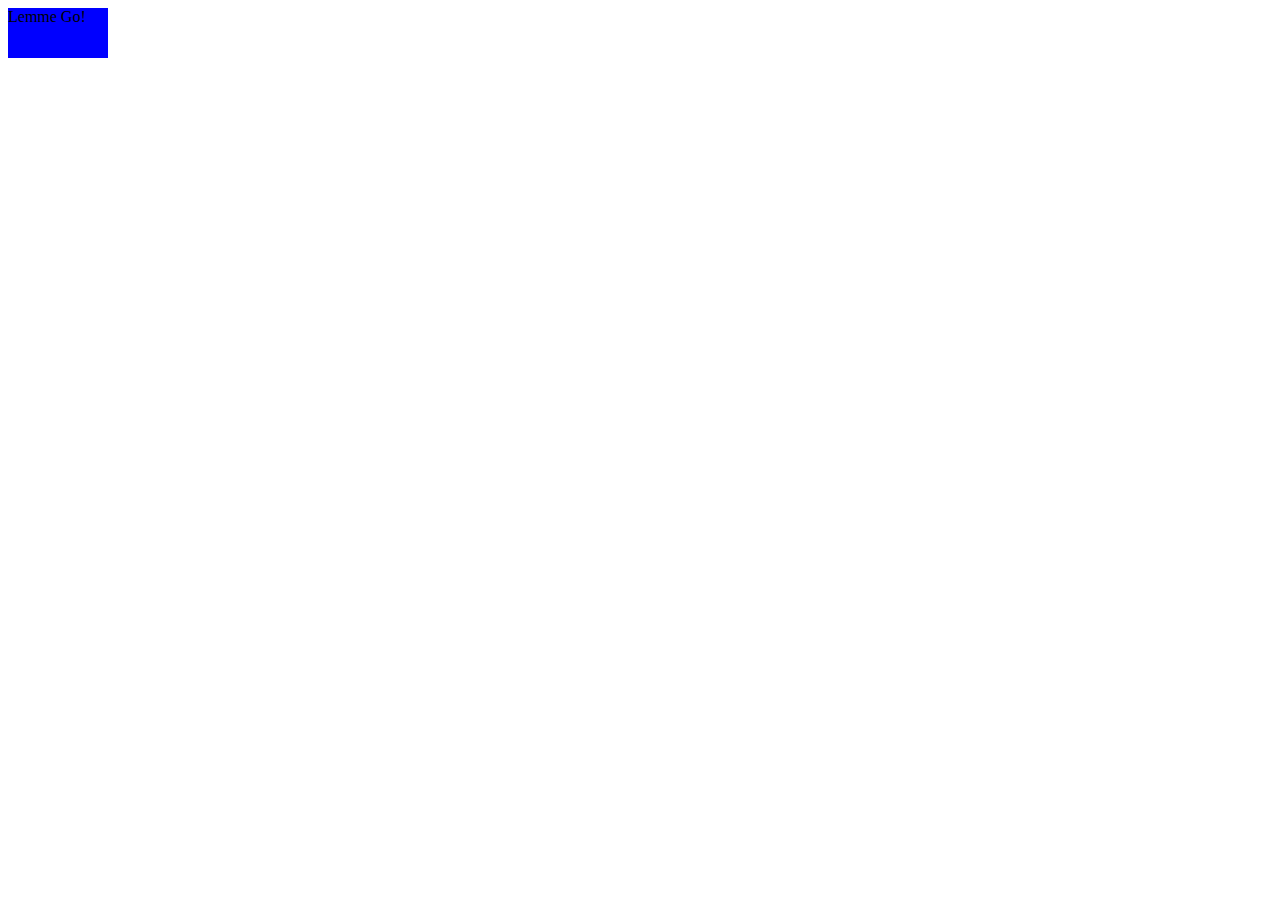
<file: index.html>
<!DOCTYPE html>
<html>
	<head>
		<title></title>
		<link rel="stylesheet" href="style.css" />
		<script src="script.js" type="text/javascript"></script>
	</head>
	<body>
		<!--Add your div here -->
		<div id="lets_go"></div>
	</body>
</html>
</file>
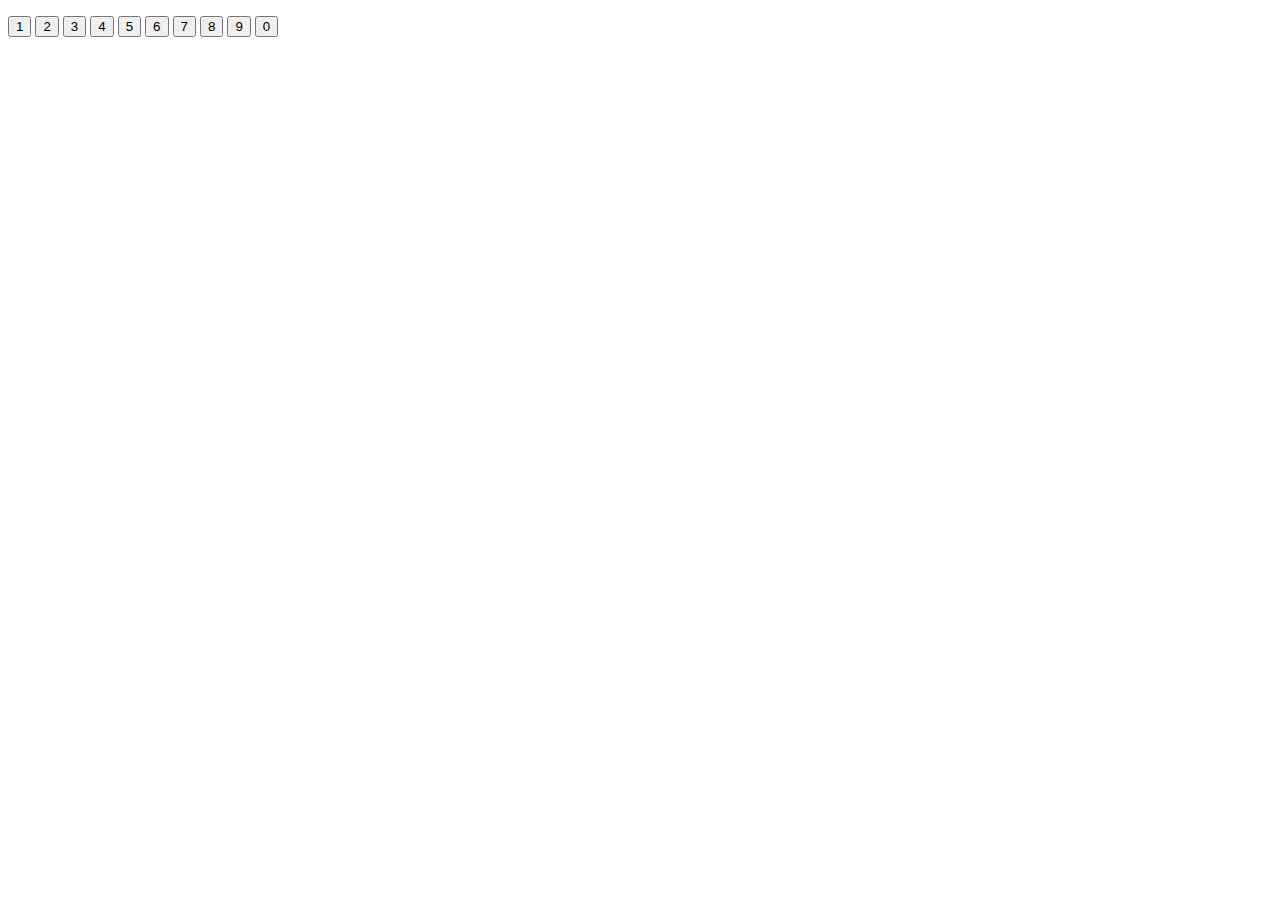
<file: calc.html>
<!DOCTYPE html>
<html>
   <body>
      <p id="demo"></p>
      <input type="button" id="myBtn" onclick="myFunction()" value="1">
      <input type="button" id="myBtn" onclick="myFunction()" value="2">
      <input type="button" id="myBtn" onclick="myFunction()" value="3">
      <input type="button" id="myBtn" onclick="myFunction()" value="4">
      <input type="button" id="myBtn" onclick="myFunction()" value="5">
      <input type="button" id="myBtn" onclick="myFunction()" value="6">
      <input type="button" id="myBtn" onclick="myFunction()" value="7">
      <input type="button" id="myBtn" onclick="myFunction()" value="8">
      <input type="button" id="myBtn" onclick="myFunction()" value="9">
      <input type="button" id="myBtn" onclick="myFunction()" value="0">
      <script>
         function myFunction() {
             var x = document.getElementById("myBtn").value;
             document.getElementById("demo").innerHTML = x;
         }
      </script>
   </body>
</html>
</file>
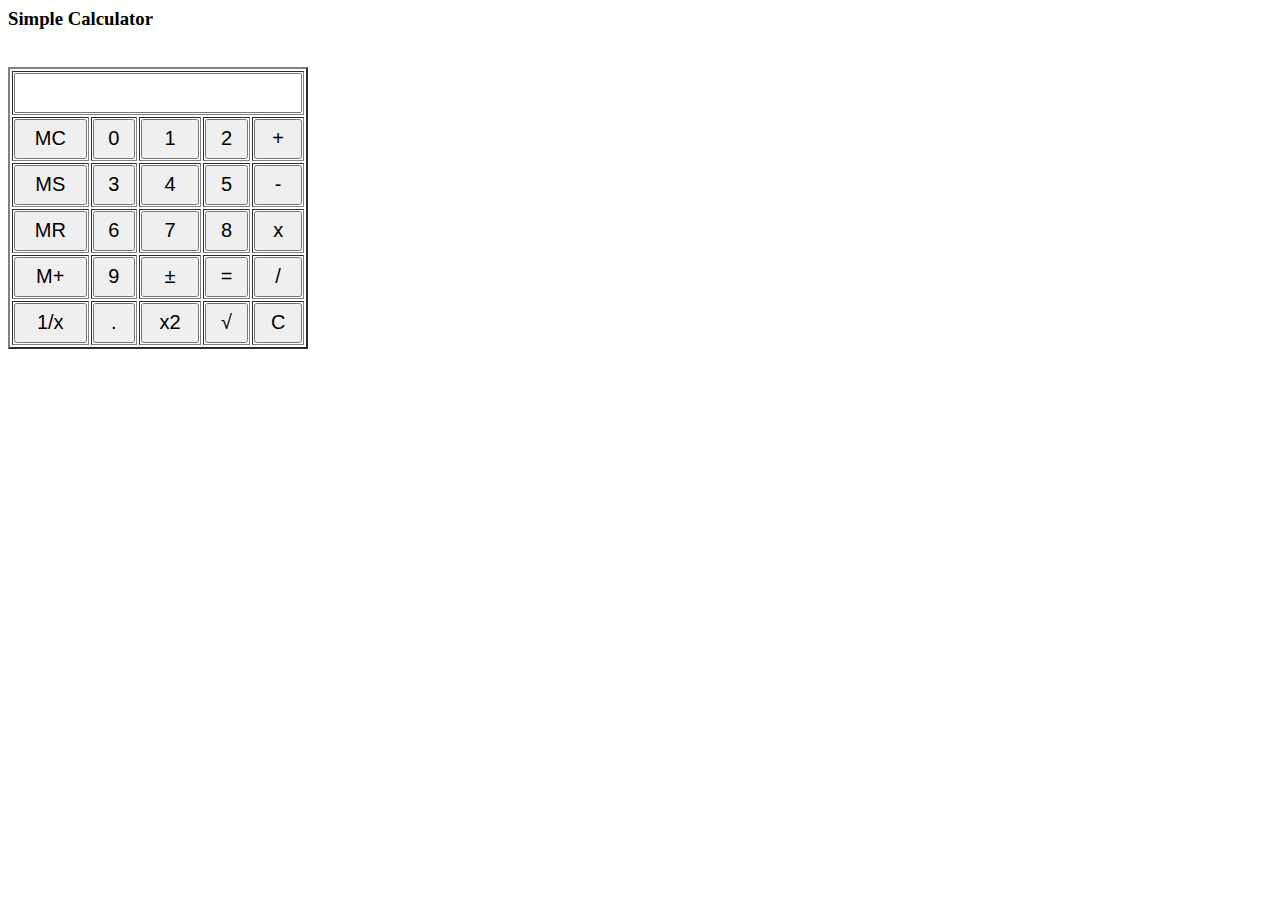
<file: Calculator.html>
<html>
<head></head>
<body>
<h3>Simple Calculator</h3>
<br/>
<style>
#calc{width:300px;height:250px;}
#btn{width:100%;height:40px;font-size:20px;}
</style>
<form Name="calc">
<table id="calc" border=2>
<tr>
<td colspan=5><input id="btn" name="display" onkeypress="return event.charCode >= 48 && event.charCode <= 57" type="text"></td>
<td style="display:none"><input name="M" type="number"></td>
</tr>
<tr>
<td><input id="btn" type=button value="MC" OnClick="calc.M.value=''"></td>
<td><input id="btn" type=button value="0" OnClick="calc.display.value+='0'"></td>
<td><input id="btn" type=button value="1" OnClick="calc.display.value+='1'"></td>
<td><input id="btn" type=button value="2" OnClick="calc.display.value+='2'"></td>
<td><input id="btn" type=button value="+" OnClick="calc.display.value+='+'"></td>
</tr>
<tr>
<td><input id="btn" type=button value="MS" OnClick="calc.M.value=calc.display.value"></td>
<td><input id="btn" type=button value="3" OnClick="calc.display.value+='3'"></td>
<td><input id="btn" type=button value="4" OnClick="calc.display.value+='4'"></td>
<td><input id="btn" type=button value="5" OnClick="calc.display.value+='5'"></td>
<td><input id="btn" type=button value="-" OnClick="calc.display.value+='-'"></td>
</tr>
<tr>
<td><input id="btn" type=button value="MR" OnClick="calc.display.value=calc.M.value"></td>
<td><input id="btn" type=button value="6" OnClick="calc.display.value+='6'"></td>
<td><input id="btn" type=button value="7" OnClick="calc.display.value+='7'"></td>
<td><input id="btn" type=button value="8" OnClick="calc.display.value+='8'"></td>
<td><input id="btn" type=button value="x" OnClick="calc.display.value+='*'"></td>
</tr>
<tr>
<td><input id="btn" type=button value="M+" OnClick="calc.M.value=(Number(calc.M.value))+(Number(calc.display.value))"></td>
<td><input id="btn" type=button value="9" OnClick="calc.display.value+='9'"></td>
<td><input id="btn" type=button value="±" 

OnClick="calc.display.value=(calc.display.value==Math.abs(calc.display.value)?-(calc.display.value):Math.abs(calc.display.value))">

</td>
<td><input id="btn" type=button value="=" OnClick="calc.display.value=eval(calc.display.value)"></td>
<td><input id="btn" type=button value="/" OnClick="calc.display.value+='/'"></td>
</tr>
<tr>
<td><input id="btn" type=button value="1/x" OnClick="calc.display.value=1/calc.display.value"></td>
<td><input id="btn" type=button value="." OnClick="calc.display.value+='.'"></td>
<td><input id="btn" type=button value="x2" OnClick="calc.display.value=Math.pow(calc.display.value,2)"></td>
<td><input id="btn" type=button value="√" OnClick="calc.display.value=Math.sqrt(calc.display.value)"></td>
<td><input id="btn" type=button value="C" OnClick="calc.display.value=''"></td>
</tr>
</table>
</form>
</body>
</html>
</file>
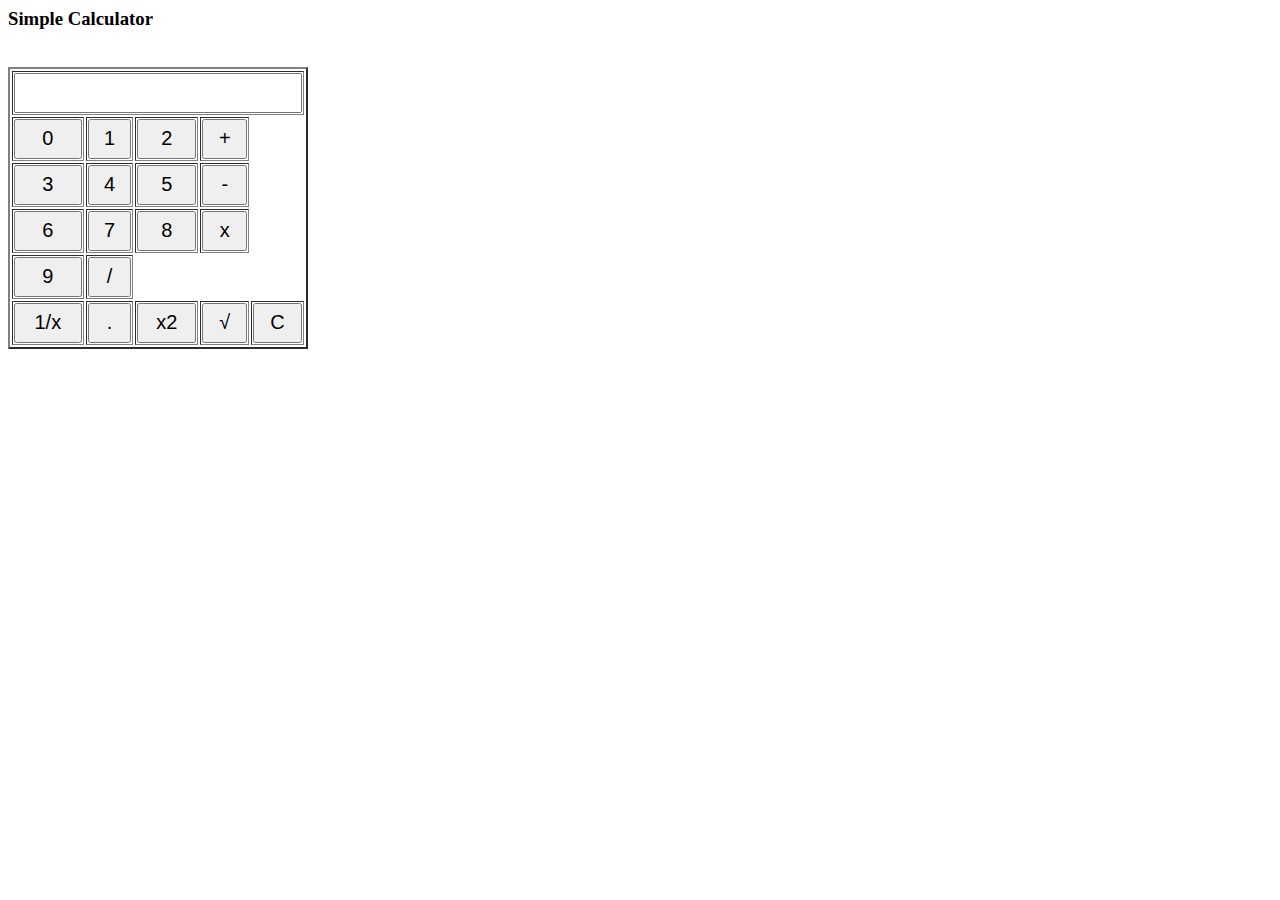
<file: Calculator2.html>
<!-- saved from url=(0087)file:///C:/Users/Manikandan/Desktop/Narayanan.K/My%20project/Calculator/Calculator.html -->
<html><head><meta http-equiv="Content-Type" content="text/html; charset=UTF-8"></head>
<body>
<h3>Simple Calculator</h3>
<br>
<style>
#calc{width:300px;height:250px;}
#btn{width:100%;height:40px;font-size:20px;}
</style>
<form name="calc">
<table id="calc" border="2">
<tbody><tr>
<td colspan="5"><input id="btn" name="display" onkeypress="return event.charCode &gt;= 48 &amp;&amp; event.charCode &lt;= 57" type="text"></td>
<td style="display:none"><input name="M" type="number"></td>
</tr>
<tr>

<td><input id="btn" type="button" value="0" onclick="calc.display.value+=&#39;0&#39;"></td>
<td><input id="btn" type="button" value="1" onclick="calc.display.value+=&#39;1&#39;"></td>
<td><input id="btn" type="button" value="2" onclick="calc.display.value+=&#39;2&#39;"></td>
<td><input id="btn" type="button" value="+" onclick="calc.display.value+=&#39;+&#39;"></td>
</tr>
<tr>

<td><input id="btn" type="button" value="3" onclick="calc.display.value+=&#39;3&#39;"></td>
<td><input id="btn" type="button" value="4" onclick="calc.display.value+=&#39;4&#39;"></td>
<td><input id="btn" type="button" value="5" onclick="calc.display.value+=&#39;5&#39;"></td>
<td><input id="btn" type="button" value="-" onclick="calc.display.value+=&#39;-&#39;"></td>
</tr>
<tr>

<td><input id="btn" type="button" value="6" onclick="calc.display.value+=&#39;6&#39;"></td>
<td><input id="btn" type="button" value="7" onclick="calc.display.value+=&#39;7&#39;"></td>
<td><input id="btn" type="button" value="8" onclick="calc.display.value+=&#39;8&#39;"></td>
<td><input id="btn" type="button" value="x" onclick="calc.display.value+=&#39;*&#39;"></td>
</tr>
<tr>

<td><input id="btn" type="button" value="9" onclick="calc.display.value+=&#39;9&#39;"></td>


<td><input id="btn" type="button" value="/" onclick="calc.display.value+=&#39;/&#39;"></td>
</tr>
<tr>
<td><input id="btn" type="button" value="1/x" onclick="calc.display.value=1/calc.display.value"></td>
<td><input id="btn" type="button" value="." onclick="calc.display.value+=&#39;.&#39;"></td>
<td><input id="btn" type="button" value="x2" onclick="calc.display.value=Math.pow(calc.display.value,2)"></td>
<td><input id="btn" type="button" value="√" onclick="calc.display.value=Math.sqrt(calc.display.value)"></td>
<td><input id="btn" type="button" value="C" onclick="calc.display.value=&#39;&#39;"></td>
</tr>
</tbody></table>
</form>

</body></html>
</file>
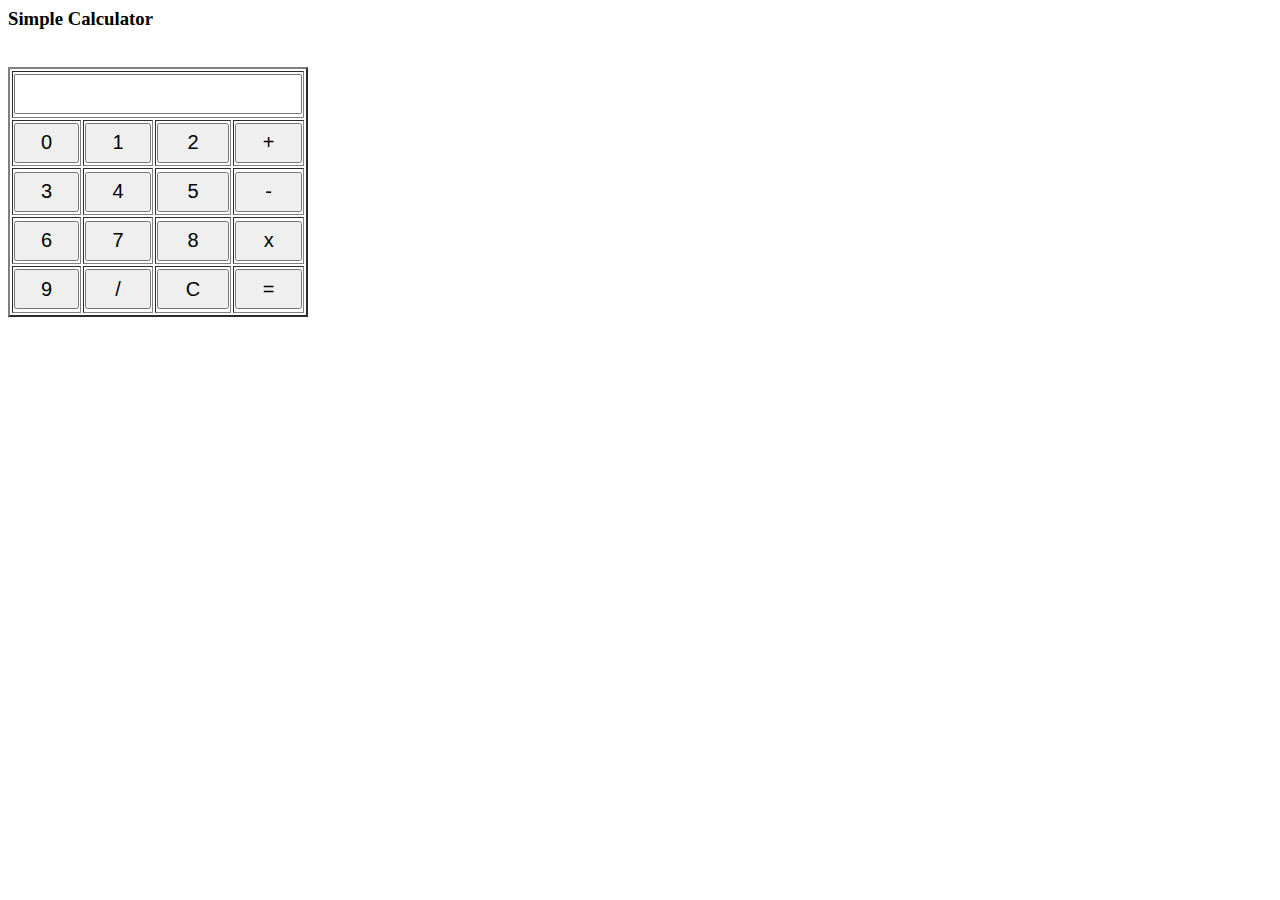
<file: Calculator3.html>
<html>
<head>
<meta http-equiv="Content-Type" content="text/html; charset=UTF-8"></head>
<body>
<h3>Simple Calculator</h3>
<br>
<style>
#calc{width:300px;height:250px;}
#btn{width:100%;height:40px;font-size:20px;}
</style>
<form name="calc">
<table id="calc" border="2">
<tbody><tr>
<td colspan="5"><input id="btn" name="display" onkeypress="return event.charCode &gt;= 48 &amp;&amp; event.charCode &lt;= 57" type="text"></td>
<td style="display:none"><input name="M" type="number"></td>
</tr>
<tr>

<td><input id="btn" type="button" value="0" onclick="calc.display.value+=&#39;0&#39;"></td>
<td><input id="btn" type="button" value="1" onclick="calc.display.value+=&#39;1&#39;"></td>
<td><input id="btn" type="button" value="2" onclick="calc.display.value+=&#39;2&#39;"></td>
<td><input id="btn" type="button" value="+" onclick="calc.display.value+=&#39;+&#39;"></td>
</tr>
<tr>

<td><input id="btn" type="button" value="3" onclick="calc.display.value+=&#39;3&#39;"></td>
<td><input id="btn" type="button" value="4" onclick="calc.display.value+=&#39;4&#39;"></td>
<td><input id="btn" type="button" value="5" onclick="calc.display.value+=&#39;5&#39;"></td>
<td><input id="btn" type="button" value="-" onclick="calc.display.value+=&#39;-&#39;"></td>
</tr>
<tr>

<td><input id="btn" type="button" value="6" onclick="calc.display.value+=&#39;6&#39;"></td>
<td><input id="btn" type="button" value="7" onclick="calc.display.value+=&#39;7&#39;"></td>
<td><input id="btn" type="button" value="8" onclick="calc.display.value+=&#39;8&#39;"></td>
<td><input id="btn" type="button" value="x" onclick="calc.display.value+=&#39;*&#39;"></td>
</tr>
<tr>

<td><input id="btn" type="button" value="9" onclick="calc.display.value+=&#39;9&#39;"></td>


<td><input id="btn" type="button" value="/" onclick="calc.display.value+=&#39;/&#39;"></td>
<td><input id="btn" type="button" value="C" onclick="calc.display.value=&#39;&#39;"></td></td>
<td><input id="btn" type="button" value="=" OnClick="calc.display.value=eval(calc.display.value)"></td>
</tr>

</tbody></table>
</form>

</body></html>
</file>
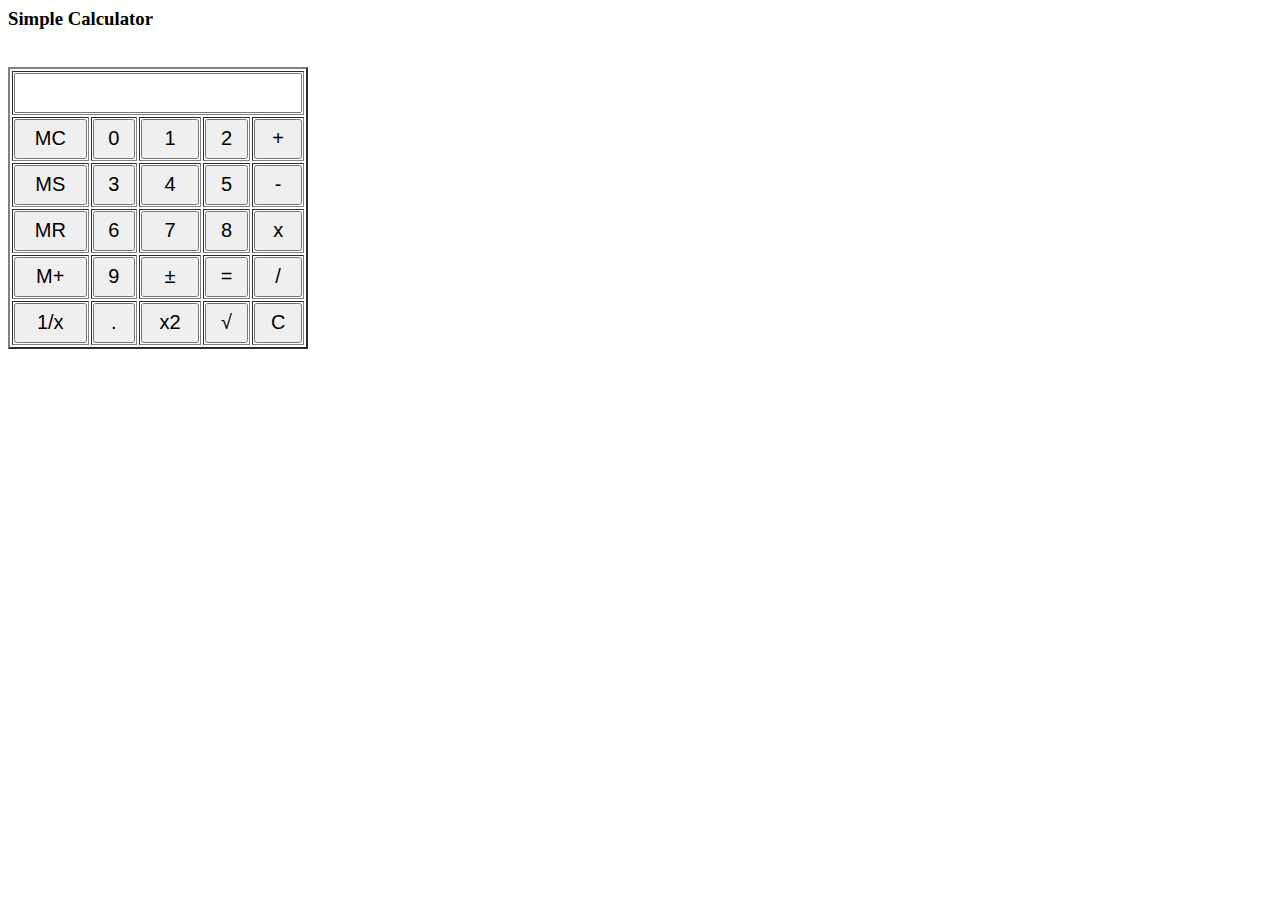
<file: Html/calculator.html>
<html>
<head></head>
<body>
<h3>Simple Calculator</h3>
<br/>
<style>
#calc{width:300px;height:250px;}
#btn{width:100%;height:40px;font-size:20px;}
</style>
<form Name="calc">
<table id="calc" border=2>
<tr>
<td colspan=5><input id="btn" name="display" onkeypress="return event.charCode >= 48 && event.charCode <= 57" type="text"></td>
<td style="display:none"><input name="M" type="number"></td>
</tr>
<tr>
<td><input id="btn" type=button value="MC" OnClick="calc.M.value=''"></td>
<td><input id="btn" type=button value="0" OnClick="calc.display.value+='0'"></td>
<td><input id="btn" type=button value="1" OnClick="calc.display.value+='1'"></td>
<td><input id="btn" type=button value="2" OnClick="calc.display.value+='2'"></td>
<td><input id="btn" type=button value="+" OnClick="calc.display.value+='+'"></td>
</tr>
<tr>
<td><input id="btn" type=button value="MS" OnClick="calc.M.value=calc.display.value"></td>
<td><input id="btn" type=button value="3" OnClick="calc.display.value+='3'"></td>
<td><input id="btn" type=button value="4" OnClick="calc.display.value+='4'"></td>
<td><input id="btn" type=button value="5" OnClick="calc.display.value+='5'"></td>
<td><input id="btn" type=button value="-" OnClick="calc.display.value+='-'"></td>
</tr>
<tr>
<td><input id="btn" type=button value="MR" OnClick="calc.display.value=calc.M.value"></td>
<td><input id="btn" type=button value="6" OnClick="calc.display.value+='6'"></td>
<td><input id="btn" type=button value="7" OnClick="calc.display.value+='7'"></td>
<td><input id="btn" type=button value="8" OnClick="calc.display.value+='8'"></td>
<td><input id="btn" type=button value="x" OnClick="calc.display.value+='*'"></td>
</tr>
<tr>
<td><input id="btn" type=button value="M+" OnClick="calc.M.value=(Number(calc.M.value))+(Number(calc.display.value))"></td>
<td><input id="btn" type=button value="9" OnClick="calc.display.value+='9'"></td>
<td><input id="btn" type=button value="±" 

OnClick="calc.display.value=(calc.display.value==Math.abs(calc.display.value)?-(calc.display.value):Math.abs(calc.display.value))">

</td>
<td><input id="btn" type=button value="=" OnClick="calc.display.value=eval(calc.display.value)"></td>
<td><input id="btn" type=button value="/" OnClick="calc.display.value+='/'"></td>
</tr>
<tr>
<td><input id="btn" type=button value="1/x" OnClick="calc.display.value=1/calc.display.value"></td>
<td><input id="btn" type=button value="." OnClick="calc.display.value+='.'"></td>
<td><input id="btn" type=button value="x2" OnClick="calc.display.value=Math.pow(calc.display.value,2)"></td>
<td><input id="btn" type=button value="√" OnClick="calc.display.value=Math.sqrt(calc.display.value)"></td>
<td><input id="btn" type=button value="C" OnClick="calc.display.value=''"></td>
</tr>
</table>
</form>
</body>
</html>
</file>
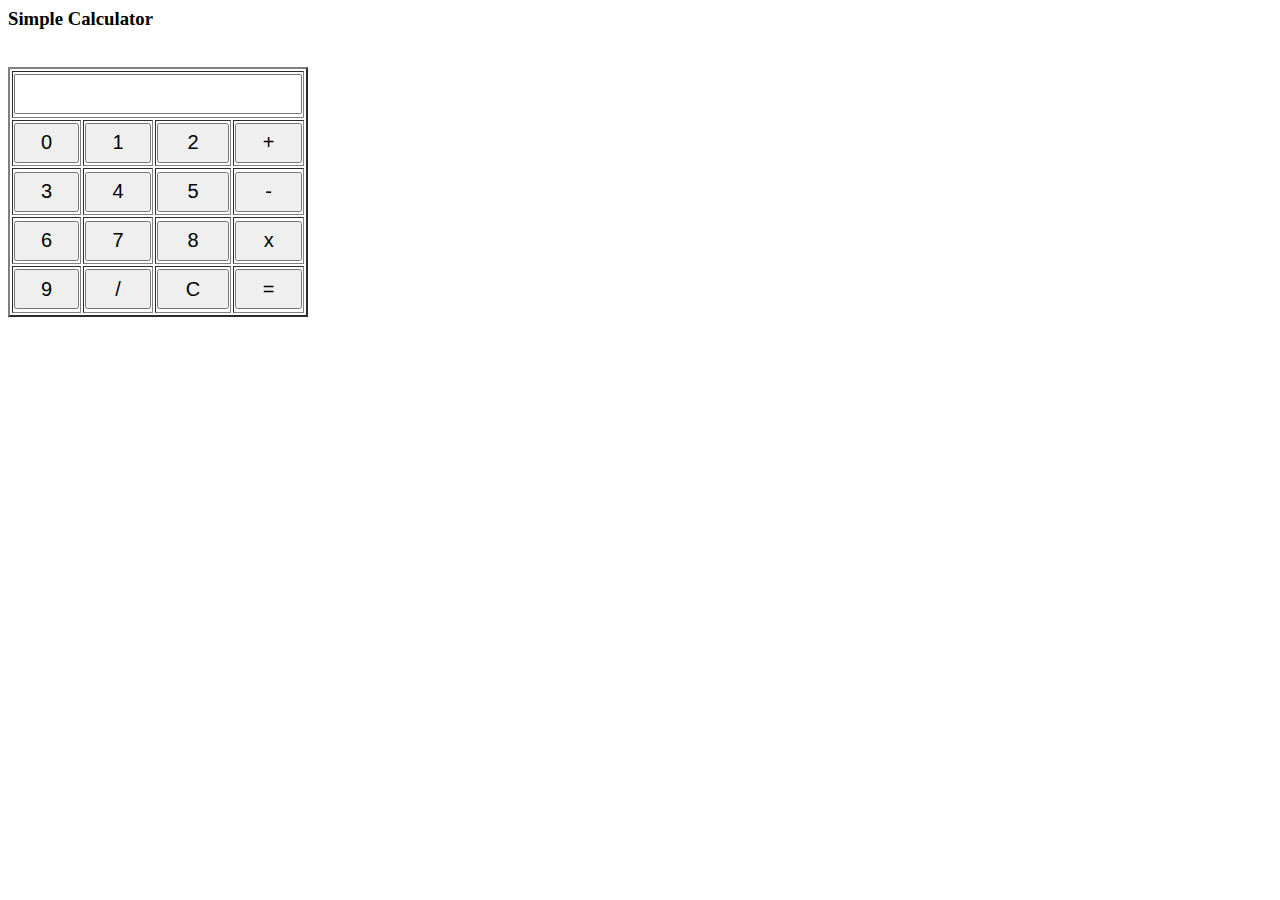
<file: Html/Calculatorsample.html>
<html>
<head>
<meta http-equiv="Content-Type" content="text/html; charset=UTF-8"></head>
<body>
<h3>Simple Calculator</h3>
<br>
<style>
#calc{width:300px;height:250px;}
#btn{width:100%;height:40px;font-size:20px;}
</style>
<form name="calc">
<table id="calc" border="2">
<tbody><tr>
<td colspan="5"><input id="btn" name="display" onkeypress="return event.charCode &gt;= 48 &amp;&amp; event.charCode &lt;= 57" type="text"></td>
<td style="display:none"><input name="M" type="number"></td>
</tr>
<tr>

<td><input id="btn" type="button" value="0" onclick="calc.display.value+=&#39;0&#39;"></td>
<td><input id="btn" type="button" value="1" onclick="calc.display.value+=&#39;1&#39;"></td>
<td><input id="btn" type="button" value="2" onclick="calc.display.value+=&#39;2&#39;"></td>
<td><input id="btn" type="button" value="+" onclick="calc.display.value+=&#39;+&#39;"></td>
</tr>
<tr>

<td><input id="btn" type="button" value="3" onclick="calc.display.value+=&#39;3&#39;"></td>
<td><input id="btn" type="button" value="4" onclick="calc.display.value+=&#39;4&#39;"></td>
<td><input id="btn" type="button" value="5" onclick="calc.display.value+=&#39;5&#39;"></td>
<td><input id="btn" type="button" value="-" onclick="calc.display.value+=&#39;-&#39;"></td>
</tr>
<tr>

<td><input id="btn" type="button" value="6" onclick="calc.display.value+=&#39;6&#39;"></td>
<td><input id="btn" type="button" value="7" onclick="calc.display.value+=&#39;7&#39;"></td>
<td><input id="btn" type="button" value="8" onclick="calc.display.value+=&#39;8&#39;"></td>
<td><input id="btn" type="button" value="x" onclick="calc.display.value+=&#39;*&#39;"></td>
</tr>
<tr>

<td><input id="btn" type="button" value="9" onclick="calc.display.value+=&#39;9&#39;"></td>


<td><input id="btn" type="button" value="/" onclick="calc.display.value+=&#39;/&#39;"></td>
<td><input id="btn" type="button" value="C" onclick="calc.display.value=&#39;&#39;"></td></td>
<td><input id="btn" type="button" value="=" OnClick="calc.display.value=eval(calc.display.value)"></td>
</tr>

</tbody></table>
</form>

</body></html>
</file>
<file: style.css>
#lets_go {
	width: 100px;
	height: 50px;
	background-color: blue;
}
</file>
